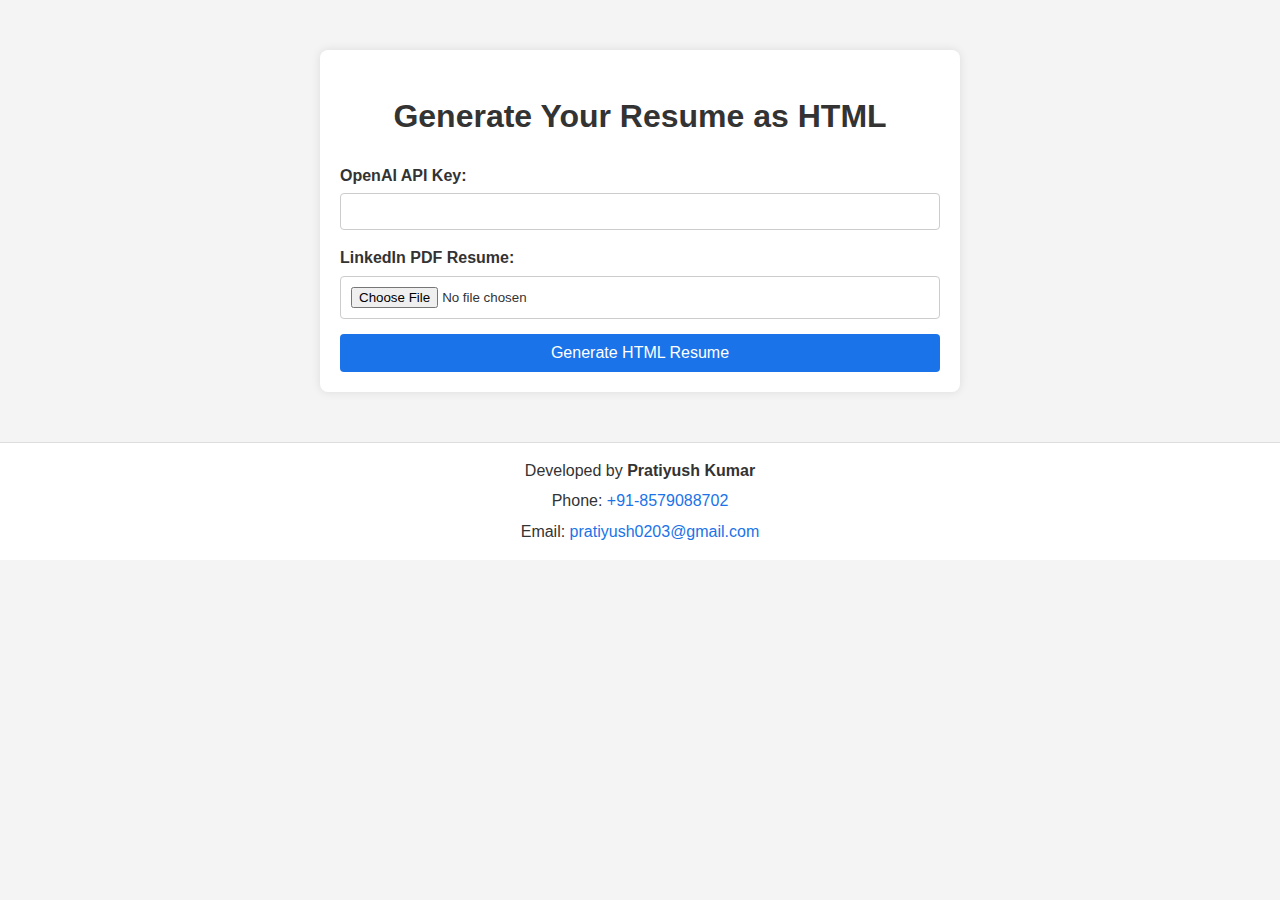
<file: templates/index.html>
<!DOCTYPE html>
<html lang="en">
<head>
    <meta charset="UTF-8">
    <meta name="viewport" content="width=device-width, initial-scale=1.0">
    <title>Resume Generator</title>
    <link rel="stylesheet" href="../static/css/index.css">
</head>
<body>
    <div class="container">
        <h1>Generate Your Resume as HTML</h1>
        <form action="/generate_resume" method="POST" enctype="multipart/form-data">
            <div class="form-group">
                <label for="api_key">OpenAI API Key:</label>
                <input type="text" id="api_key" name="api_key" required>
            </div>

            <div class="form-group">
                <label for="pdf_file">LinkedIn PDF Resume:</label>
                <input type="file" id="pdf_file" name="pdf_file" accept=".pdf" required>
            </div>

            <button type="submit">Generate HTML Resume</button>
        </form>
    </div>

    <footer>
        <p>Developed by <b>Pratiyush Kumar</b></p>
        <p>Phone: <a href="tel:8579088702">+91-8579088702</a></p>
        <p>Email: <a href="mailto:pratiyush0203@gmail.com">pratiyush0203@gmail.com</a></p>
    </footer>
</body>
</html>
</file>
<file: static/css/index.css>
/* General Styles */
body {
    font-family: Arial, sans-serif;
    line-height: 1.6;
    color: #333;
    margin: 0;
    padding: 0;
    background-color: #f4f4f4;
}

.container {
    width: 90%;
    max-width: 600px;
    margin: 50px auto;
    background: #fff;
    padding: 20px;
    border-radius: 8px;
    box-shadow: 0 0 10px rgba(0,0,0,0.1);
}

h1 {
    font-size: 2em;
    color: #333;
    margin-bottom: 20px;
    text-align: center;
}

.form-group {
    margin-bottom: 15px;
}

label {
    display: block;
    font-weight: bold;
    margin-bottom: 5px;
}

input[type="text"], input[type="file"] {
    width: 100%;
    padding: 10px;
    border: 1px solid #ccc;
    border-radius: 4px;
    box-sizing: border-box;
}

button {
    width: 100%;
    padding: 10px;
    background-color: #1a73e8;
    border: none;
    border-radius: 4px;
    color: #fff;
    font-size: 1em;
    cursor: pointer;
    transition: background-color 0.3s ease;
}

button:hover {
    background-color: #0c63e4;
}

footer {
    text-align: center;
    margin-top: 20px;
    padding: 10px;
    background-color: #fff;
    border-top: 1px solid #ddd;
}

footer p {
    margin: 5px 0;
}

footer a {
    color: #1a73e8;
    text-decoration: none;
}

footer a:hover {
    text-decoration: underline;
}

@media (max-width: 768px) {
    .container {
        width: 95%;
    }

    h1 {
        font-size: 1.5em;
    }
}
</file>
<file: static/home.css>
/* General Styles */
body {
    font-family: Arial, sans-serif;
    line-height: 1.6;
    color: #333;
    margin: 0;
    padding: 0;
    background-color: #f4f4f4;
}

.container {
    width: 90%;
    max-width: 600px;
    margin: 50px auto;
    background: #fff;
    padding: 20px;
    border-radius: 8px;
    box-shadow: 0 0 10px rgba(0,0,0,0.1);
}

h1 {
    font-size: 2em;
    color: #333;
    margin-bottom: 20px;
    text-align: center;
}

.form-group {
    margin-bottom: 15px;
}

label {
    display: block;
    font-weight: bold;
    margin-bottom: 5px;
}

input[type="text"], input[type="file"] {
    width: 100%;
    padding: 10px;
    border: 1px solid #ccc;
    border-radius: 4px;
    box-sizing: border-box;
}

button {
    width: 100%;
    padding: 10px;
    background-color: #1a73e8;
    border: none;
    border-radius: 4px;
    color: #fff;
    font-size: 1em;
    cursor: pointer;
    transition: background-color 0.3s ease;
}

button:hover {
    background-color: #0c63e4;
}

footer {
    text-align: center;
    margin-top: 20px;
    padding: 10px;
    background-color: #fff;
    border-top: 1px solid #ddd;
}

footer p {
    margin: 5px 0;
}

footer a {
    color: #1a73e8;
    text-decoration: none;
}

footer a:hover {
    text-decoration: underline;
}

@media (max-width: 768px) {
    .container {
        width: 95%;
    }

    h1 {
        font-size: 1.5em;
    }
}
</file>
